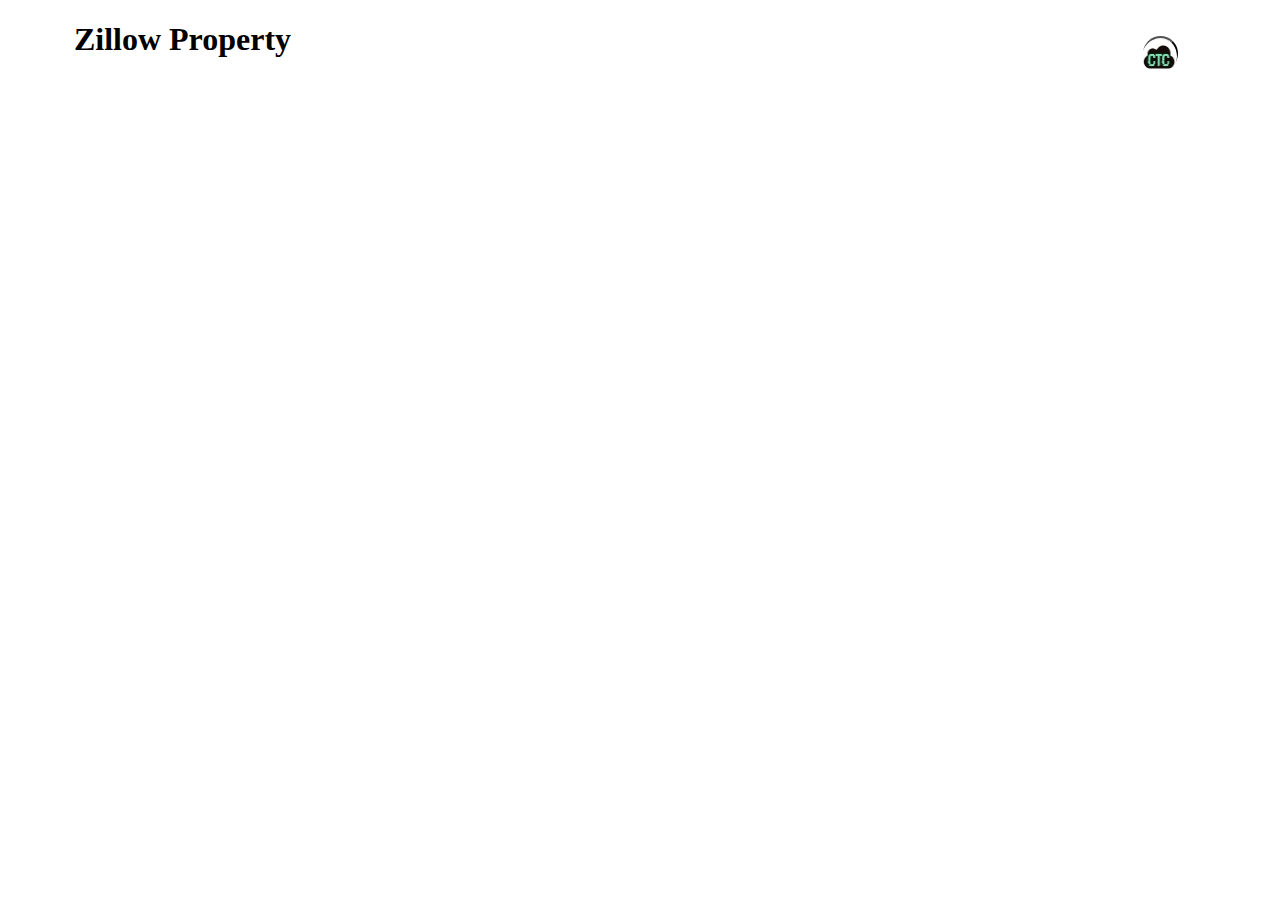
<file: index.html>
<!DOCTYPE html>
<html lang="en">
<head>
    <meta charset="UTF-8">
    <meta http-equiv="X-UA-Compatible" content="IE=edge">
    <meta name="viewport" content="width=device-width, initial-scale=1.0">
    <link rel="stylesheet" href="./style.css">
    <title>Zillow Property</title>
</head>
<body>
    <body>
        <center>
            <div id="top_div">
            <h1>Zillow Property</h1>
            <button id="c2c_btn"><img src="./c2c.jpeg" />
            </div>
            <div class="hide" id="hide_div">    
                <label>API Key</label>
                <input id="input_api" style="width:100%; margin: 4px"></input>
                <button id="api_key">send</button>
            </div>
            <div id="bedroom"></div>
        </center>
        
        <script src="/zillow.js"></script>
    </body>
</body>
</html>
</file>
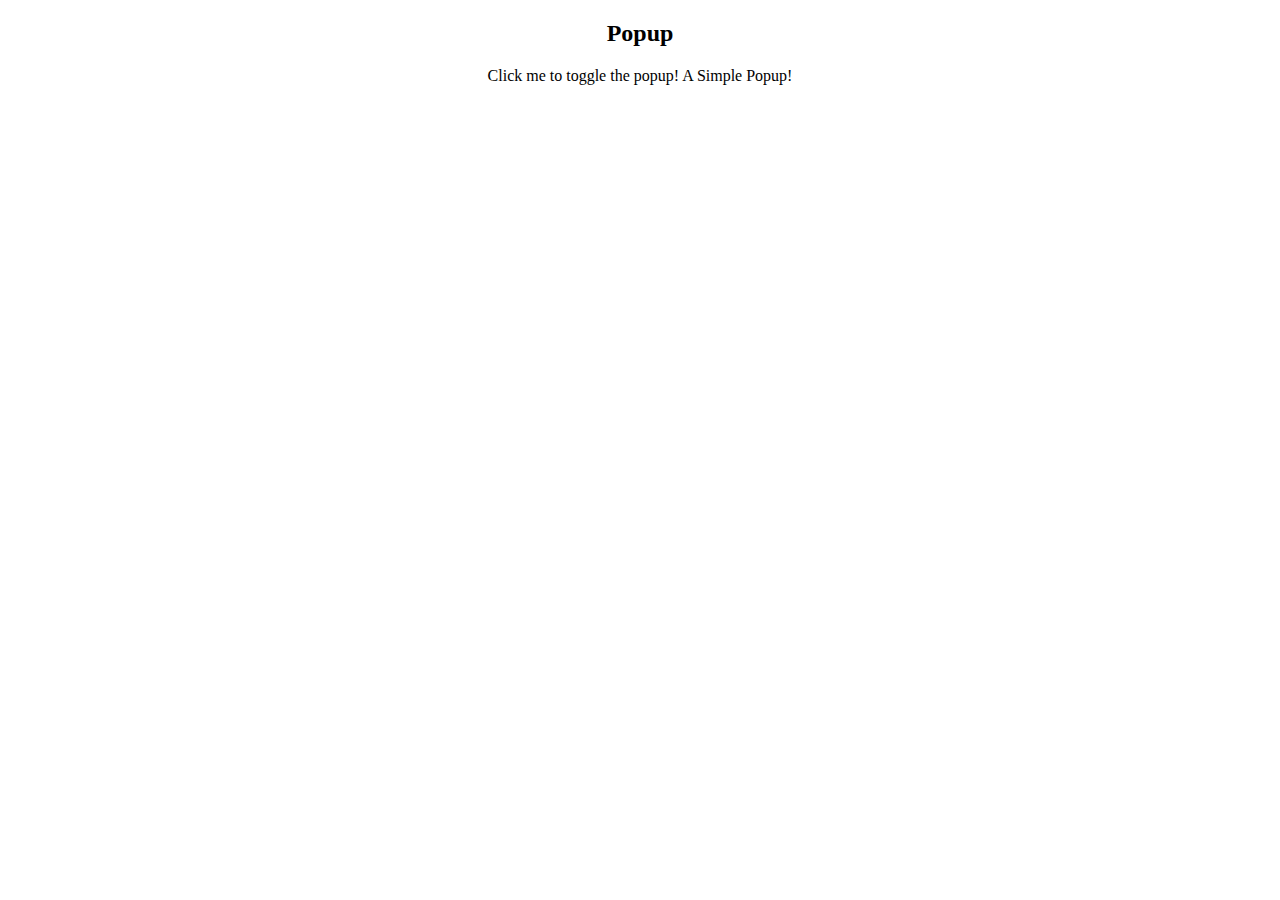
<file: test.html>
<!DOCTYPE html>
<html>
<head>
<meta name="viewport" content="width=device-width, initial-scale=1">
<style>
/* Popup container - can be anything you want */
.popup {
  position: relative;
  display: inline-block;
  cursor: pointer;
  -webkit-user-select: none;
  -moz-user-select: none;
  -ms-user-select: none;
  user-select: none;
}

/* The actual popup */
.popup .popuptext {
  visibility: hidden;
  width: 160px;
  background-color: #555;
  color: #fff;
  text-align: center;
  border-radius: 6px;
  padding: 8px 0;
  position: absolute;
  z-index: 1;
  bottom: 125%;
  left: 50%;
  margin-left: -80px;
}

/* Popup arrow */
.popup .popuptext::after {
  content: "";
  position: absolute;
  top: 100%;
  left: 50%;
  margin-left: -5px;
  border-width: 5px;
  border-style: solid;
  border-color: #555 transparent transparent transparent;
}

/* Toggle this class - hide and show the popup */
.popup .show {
  visibility: visible;
  -webkit-animation: fadeIn 1s;
  animation: fadeIn 1s;
}

/* Add animation (fade in the popup) */
@-webkit-keyframes fadeIn {
  from {opacity: 0;} 
  to {opacity: 1;}
}

@keyframes fadeIn {
  from {opacity: 0;}
  to {opacity:1 ;}
}
</style>
</head>
<body style="text-align:center">

<h2>Popup</h2>

<div id="popup">Click me to toggle the popup!
  <span class="popuptext" id="myPopup">A Simple Popup!</span>
</div>
<script src="zillow.js"></script>

</body>
</html>
</file>
<file: style.css>
body {
  width: 349px;
  height: 255px;
}

span {
  color: green;
}

#c2c_btn {
  width: 35px;
  height: 35px;
  position: absolute;
  border-radius: 100%;
  right: 8%;
  top: 4%;
}
img {
  width: 35px;
  height: 35px;
  position: absolute;
  border-radius: 100%;
  right: -6%;
  top: 4%;
}

/* .api_input {
  display: flex;
  align-items: center;
  justify-content: center;
} */
.hide {
  display: none;
}

.hide_cls {
  position: absolute;
  top: 40%;
  left: 15%;
}
</file>
